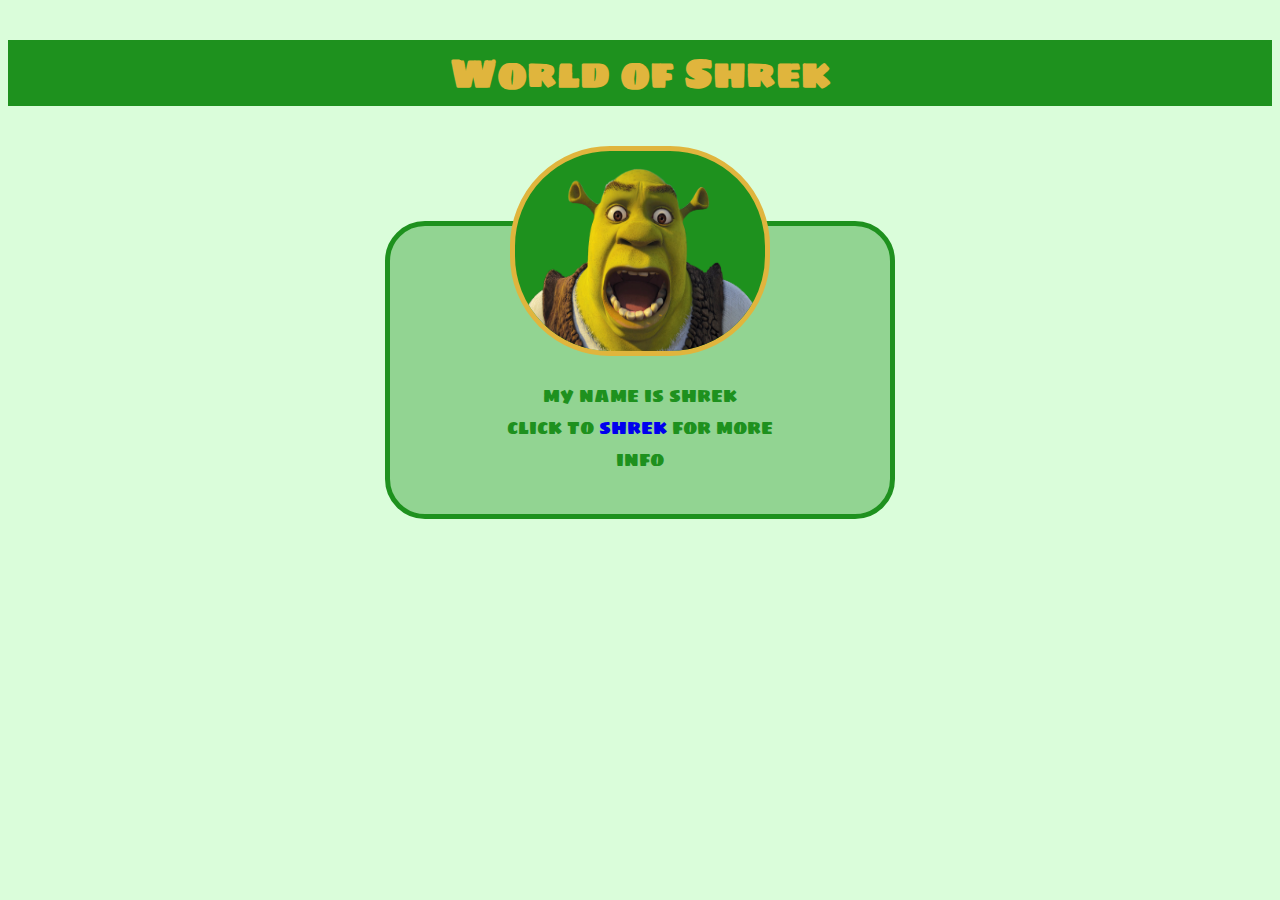
<file: index.html>
<!DOCTYPE html>
<html lang="en">
<head>
    <meta charset="UTF-8">
    <meta http-equiv="X-UA-Compatible" content="IE=edge">
    <meta name="viewport" content="width=device-width, initial-scale=1.0">

    <link href="styles/index.css" rel="stylesheet">
    <link href="styles/common.css" rel="stylesheet">

         <!-- font için-->
    <link rel="preconnect" href="https://fonts.googleapis.com">
    <link rel="preconnect" href="https://fonts.gstatic.com" crossorigin>
    <link href="https://fonts.googleapis.com/css2?family=Bebas+Neue&display=swap" rel="stylesheet">
         <!-- font için-->
    <link rel="preconnect" href="https://fonts.googleapis.com">
    <link rel="preconnect" href="https://fonts.gstatic.com" crossorigin>
    <link href="https://fonts.googleapis.com/css2?family=Sigmar+One&display=swap" rel="stylesheet">
        <!-- icon için-->
     <link rel="icon"  href="favicon_io/favicon.ico" type="image/x-icon">


    <title>deneme</title>
</head>

<body>
     
     <header>
          <p id="deneme" >World of Shrek </p>
          
     </header>

     <main>
          <img src="shrek_PNG16.png" alt="shrek">
          <p id="link" >
               my name is shrek<br>click to  <a href="second.html">shrek</a> for more info</p>

     </main>

</body>

</html>
</file>
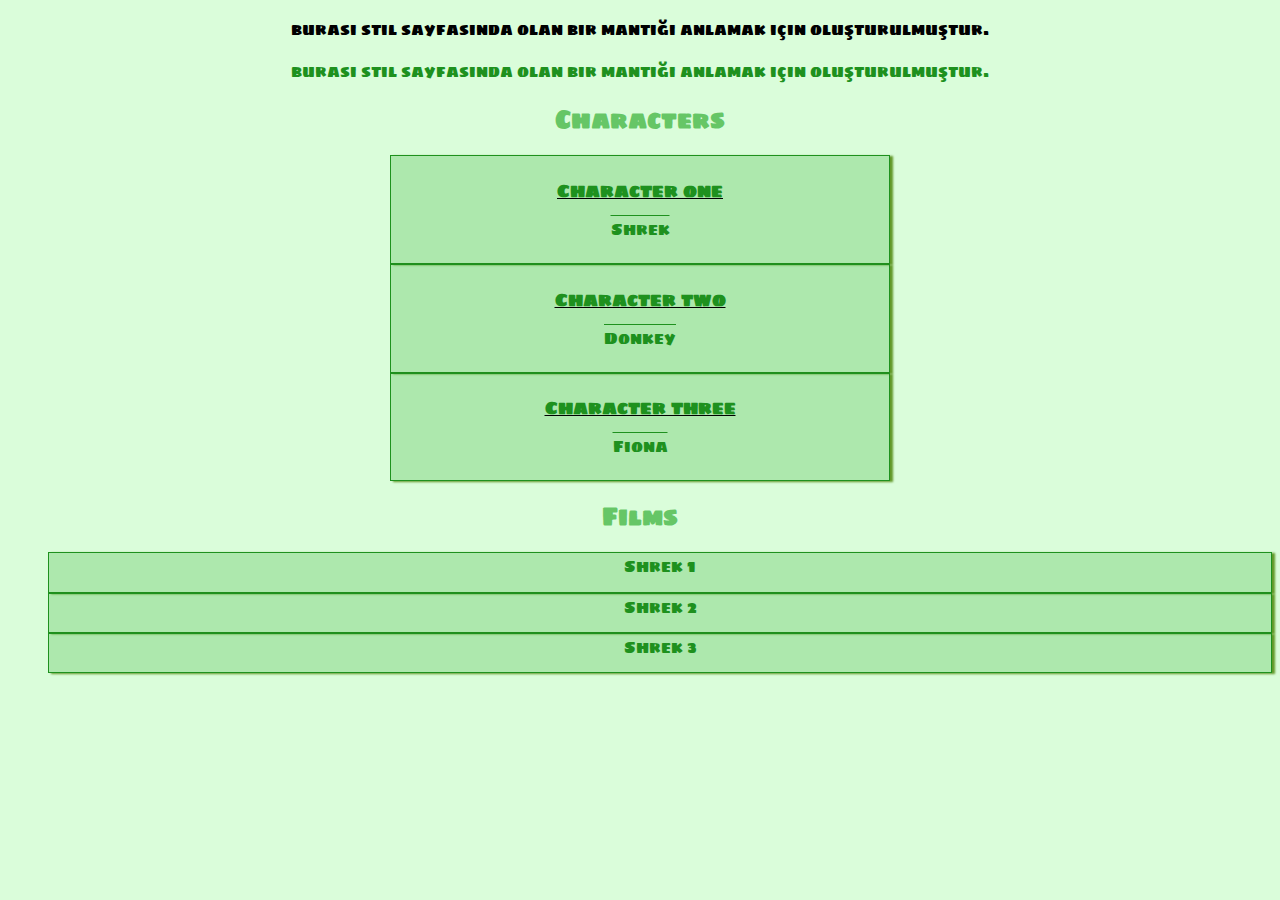
<file: second.html>
<!DOCTYPE html>
<html lang="en">
<head>


    <meta charset="UTF-8">
    <meta http-equiv="X-UA-Compatible" content="IE=edge">
    <meta name="viewport" content="width=device-width, initial-scale=1.0">
    <title>Document</title>

    <link href="styles/common.css" rel="stylesheet">
    <link href="styles/Second.css" rel=stylesheet>
    

       <!-- font için-->
       <link rel="preconnect" href="https://fonts.googleapis.com">
       <link rel="preconnect" href="https://fonts.gstatic.com" crossorigin>
       <link href="https://fonts.googleapis.com/css2?family=Sigmar+One&display=swap" rel="stylesheet">
   
</head>
    <body>
      <header>
        <p>burası stil sayfasında olan bir mantığı anlamak için oluşturulmuştur.</p>
      </header>
      
      
      <main>
        <p>burası stil sayfasında olan bir mantığı anlamak için oluşturulmuştur.</p>
        <h1>Characters</h1>
        <ol>

            <li>
              <h3>Character one</h3>
              <p class="Char">Shrek</p>
            </li>

            <li>
              <h3>Character two</h3>
              <p class="Char">Donkey</p>
            </li>

            <li>
              <h3>Character three</h3>
              <p class="Char">Fiona</p>
            </li>

        </ol> 

        <h1>Films</h1>  
        <ul>
            <li>Shrek 1</li>
            <li>Shrek 2</li>
            <li>Shrek 3</li>
        </ul>

      </main>
      
    
        
    </body>
</html>
</file>
<file: styles/index.css>
img{
    width:250px;
    height:200px ;
    border-radius:100px ;
    background-color: rgb(30, 145, 30);
    border: 5px solid rgb(224, 181, 61);
    margin-top: -100px;
}
    
    


#link
{
    font-family: 'Sigmar One', cursive;
    font-size: larger;
}
#deneme
{
    color:rgb(224, 181, 61);
    background-color: rgb(30, 145, 30);
    font-weight:bold ; 
    font-size: 40px;
    margin-bottom: 115px;
}

a{
    text-decoration: none;
}

a:hover{
    color:rgb(168, 28, 28);
    text-decoration:underline;
}


main{
  width: 300px;
  margin:  auto;
  background-color: rgba(30, 145, 30, 0.384);
  padding:20px 100px ;
  border:5px solid rgb(30, 145, 30);
  border-radius: 40px;
}
</file>
<file: styles/common.css>
p{
    font-family: 'Sigmar One', cursive;
    
    color:rgb(30, 145, 30)
}

body
{
    background-color:rgb(218, 253, 218);
    text-align: center;

}
</file>
<file: styles/Second.css>
h1{
    font-family: 'Sigmar One', cursive;
    font-size: x-large;
    color:rgba(0, 151, 0, 0.541);
    
}
ol{
    
    width: 500px;
    margin: auto;
    padding-right:40px; 
    
    
}

li{
    padding-bottom: 1%;
    font-family: 'Sigmar One', cursive;
    color:rgb(30, 145, 30);
    background-color: rgba(0, 151, 0, 0.205);
    border:1px solid rgb(30, 145, 30);
    list-style: none;
    box-shadow: 3px 1px 2px rgba(74, 133, 7, 0.849);
   

   
}
body{
    text-align: center;
}
/*
aşağıdaki kurallr sadece header içinde ki p ler içindir
*/
header p{
    color:black;
}

main h3{
   margin-bottom: 10px;
   text-decoration: underline black;
}

.Char{
    margin-top: 8px;
    text-decoration:overline ;
}
</file>
